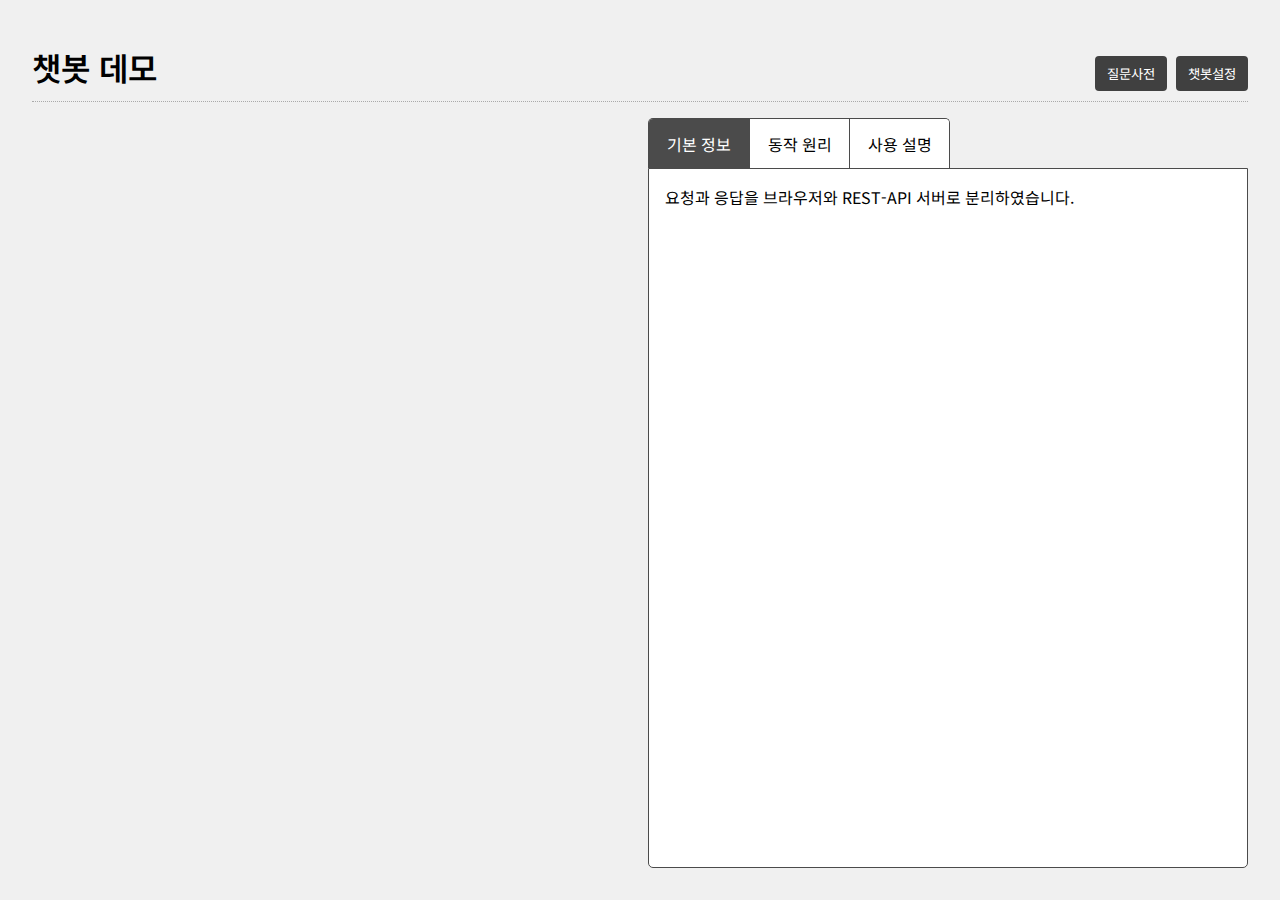
<file: index.html>
<!DOCTYPE html>
<html lang="ko">
<head>
    <meta charset="UTF-8">
    <meta name="viewport" content="width=device-width, initial-scale=1.0">
    <title>챗봇 테스트</title>
    <link href="./index.css" rel="stylesheet"/>
    <script src="./chatbot_class/chatbot.js"></script>
    <script>
        window.endpoint = "https://port-0-chatbot-m46rfl8i392c6299.sel4.cloudtype.app";
        //window.endpoint = "http://localhost:3000";
    </script>
</head>
<body>

    <div class="container">
        <div class="title">
            <span>챗봇 데모</span>
            <div>
                <button id="dialogue">
                    질문사전
                </button>
                <button id="chatbotConfig">
                    챗봇설정
                </button>
            </div>
        </div>
        <div class="content">
            <div id="chatbotContainer">
                <div id="chatbot"></div>
            </div>
            <div id="info">
                <div class="menu">
                    <div class="menuItem active" data-menu_idx="0">기본 정보</div>
                    <div class="menuItem" data-menu_idx="1">동작 원리</div>
                    <div class="menuItem" data-menu_idx="2">사용 설명</div>
                </div>
                <div class="infoContent">
                    <div class="infoContentItem active" id="info0">
                        요청과 응답을 브라우저와 REST-API 서버로 분리하였습니다. 
                    </div>
                    <div class="infoContentItem" id="info1">
                        동작원리
                    </div>
                    <div class="infoContentItem" id="info2">
                        사용설명
                    </div>
                </div>
            </div>
        </div>
    </div>

    <script>
        window.chatbot = new Chatbot("#chatbot", {
            width: "100%",
            height: "100%"
        });

        let dialoguePop;
        document.querySelector("#dialogue").addEventListener("click", (e) => {
            if(dialoguePop && !dialoguePop.closed) {
                dialoguePop.focus();
                return;
            }
            dialoguePop = window.open("./dialogue.html", "_blank", "width=600, height=900, top=0, right=0");
        });

        let configPop;
        document.querySelector("#chatbotConfig").addEventListener("click", (e) => {
            if(configPop && !configPop.closed) {
                configPop.focus();
                return;
            }
            configPop = window.open("./config.html", "_blank", "width=600, height=600");
        });

        let menus = document.querySelectorAll(".menuItem");
        menus.forEach((v,i) => {
            v.addEventListener("click", (e) => {

                menus.forEach(v => v.classList.remove("active"));
                v.classList.add("active");

                let targetIdx = e.target.getAttribute("data-menu_idx");
                let contents = document.querySelectorAll(".infoContentItem");
                contents.forEach((v)=>{
                    v.classList.remove("active");
                    if(v.id == ('info' + targetIdx)) v.classList.add("active");
                });
            });
        });

    </script>

</body>
</html>
</file>
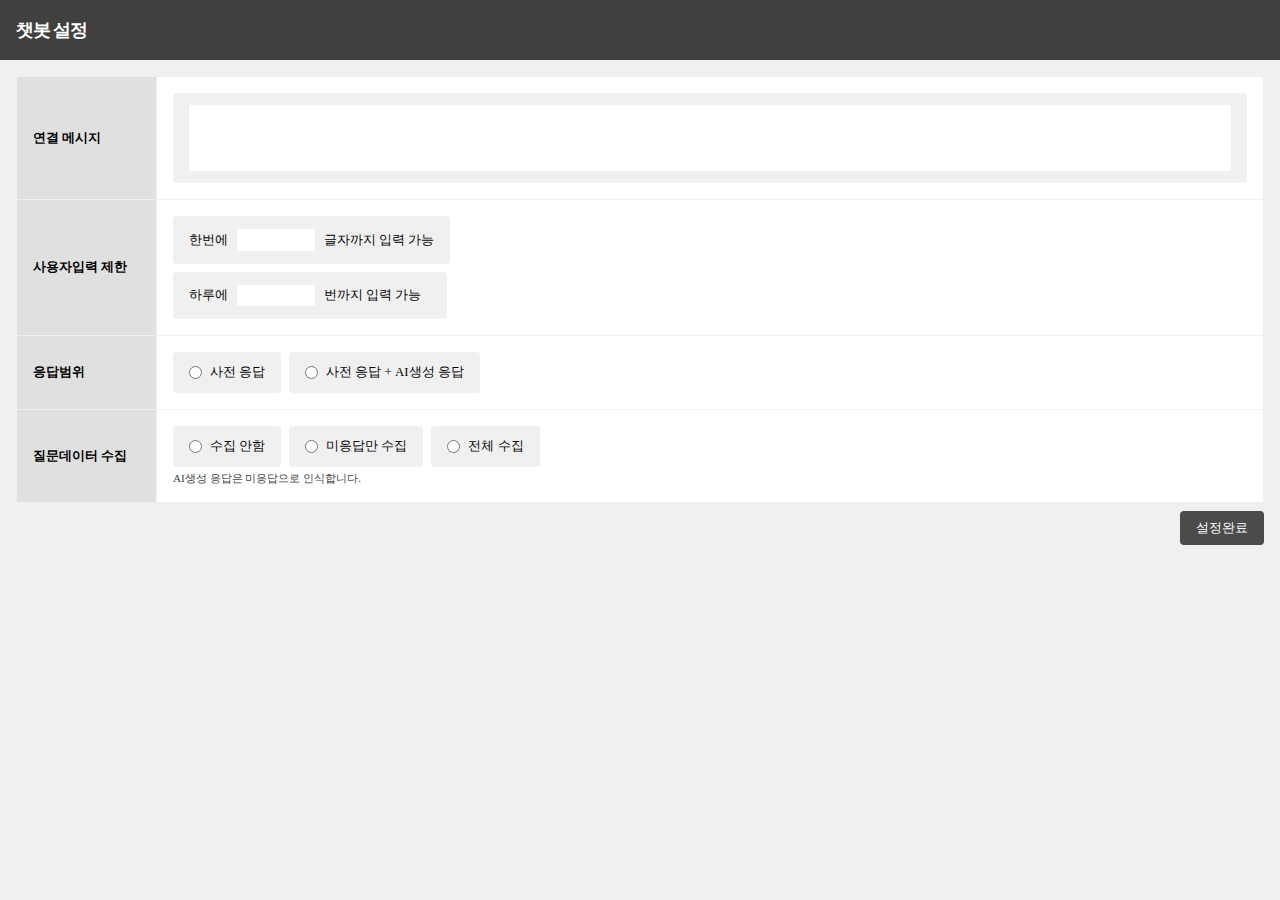
<file: config.html>
<!DOCTYPE html>
<html lang="ko">
<head>
    <meta charset="UTF-8">
    <meta name="viewport" content="width=device-width, initial-scale=1.0">
    <title>챗봇 설정</title>
    <link href="./config.css" rel="stylesheet"/>
</head>
<body>
    <div id="config">
        <div class="title">
            챗봇 설정
        </div>
        <div class="content">
            <table class="board">
                <tbody>

                    <tr>
                        <th>
                            연결 메시지
                        </th>
                        <td>
                            <div class="labelDiv">
                                <label for="firstMsg" class="w100p">
                                    <textarea id="firstMsg" class="w100p" rows="4" spellcheck="false"></textarea>
                                </label>
                            </div>
                        </td>
                    </tr>

                    <tr>
                        <th>
                            사용자입력 제한
                        </th>
                        <td>
                            <div class="labelDiv">
                                <label for="inputByte">
                                    <span class="labelSpan">한번에</span>
                                    <input type="text" id="inputByte" class="configInput" spellcheck="false">
                                    <span class="labelSpan">글자까지 입력 가능</span>
                                </label>
                            </div>
                            <div class="labelDiv">
                                <label for="inputCount">
                                    <span class="labelSpan">하루에</span>
                                    <input type="text" id="inputCount" class="configInput" spellcheck="false">
                                    <span class="labelSpan">번까지 입력 가능&nbsp;&nbsp;&nbsp;</span>
                                </label>
                            </div>
                        </td>
                    </tr>

                    <tr>
                        <th>
                            응답범위
                        </th>
                        <td>
                            <div class="labelDiv">
                                <label for="textGenerateOn">
                                    <input type="radio" id="textGenerateOn" name="textGenerate" value="0">
                                    사전 응답
                                </label>
                                <label for="textGenerateOff">
                                    <input type="radio" id="textGenerateOff" name="textGenerate" value="1">
                                    사전 응답 + AI생성 응답
                                </label>
                            </div>
                        </td>
                    </tr>

                    <tr>
                        <th>
                            질문데이터 수집
                        </th>
                        <td>
                            <div class="labelDiv">
                                <label for="dataSave0">
                                    <input type="radio" id="dataSave0" name="dataSave" value="0">
                                    수집 안함
                                </label>
                                <label for="dataSave1">
                                    <input type="radio" id="dataSave1" name="dataSave" value="1">
                                    미응답만 수집
                                </label>
                                <label for="dataSave2">
                                    <input type="radio" id="dataSave2" name="dataSave" value="2">
                                    전체 수집
                                </label>
                            </div>
                            <div class="addInfo">
                                AI생성 응답은 미응답으로 인식합니다. 
                            </div>
                        </td>
                    </tr>

                </tbody>
            </table>
            <div class="saveAll">
                <button id="saveAllBtn">
                    설정완료
                </button>
            </div>
        </div>
        <div class="footer">
            
        </div>
    </div>

    <script>
        let commonEndpoint = window.opener.endpoint;
        let getConfigEndpoint = commonEndpoint + "/getConfig";
        let setConfigEndpoint = commonEndpoint + "/setConfig";
        const getConfig = async () => {
            let response = await fetch(getConfigEndpoint);
            let resObj = await response.json();
            if(resObj.cd !== '0000') {
                alert(resObj.msg);
                return;
            }
            let config = resObj.config;
            console.log("config : ", config);
            let firstMsg = document.querySelector("#firstMsg");
            firstMsg.value = config.firstMsg;
            let inputByte = document.querySelector("#inputByte");
            inputByte.value = config.onceLimit;
            let inputCount = document.querySelector("#inputCount");
            inputCount.value = config.dayLimit;
            let responseAreas = document.querySelectorAll("input[name='textGenerate']");
            responseAreas.forEach((item, idx)=>{
                if(item.value == config.responseArea) {
                    item.checked = true;
                } else {
                    item.checked = false;
                }
            });
            let dataSaves = document.querySelectorAll("input[name='dataSave']");
            dataSaves.forEach((item, idx)=>{
                if(item.value == config.dataSave) {
                    item.checked = true;
                } else {
                    item.checked = false;
                }
            });
        }
        getConfig();

        document.querySelector("#saveAllBtn").addEventListener("click", async (e) => {
            let param = {
                firstMsg : document.querySelector("#firstMsg").value,
                onceLimit : document.querySelector("#inputByte").value,
                dayLimit : document.querySelector("#inputCount").value,
                responseArea : document.querySelector("input[name='textGenerate']:checked").value,
                dataSave : document.querySelector("input[name='dataSave']:checked").value,
            }
            let response = await fetch(setConfigEndpoint, {
                method: "POST",
                body: JSON.stringify(param),
                headers: {"Content-Type":"application/json"}
            });
            let result = await response.json();
            alert(result.msg);
            if(result.cd == '0000') {
                if(window.opener) {
                    await window.opener.chatbot.setConfig();
                }
            }
        });
    </script>

</body>
</html>
</file>
<file: index.css>
@import url('https://fonts.googleapis.com/css2?family=Noto+Sans+KR:wght@100;300;400;500;700;900&display=swap');

* {
    box-sizing: border-box;
    margin: 0;
    padding: 0;
    font-family:'Noto Sans KR', 'Helvetica Neue', 'Arial', sans-serif;
}

body, html {
    width:100%;
    height:100%;
}

body {
    background-color: #f0f0f0;
    padding: 2rem;
    display: flex;
    justify-content: center;
    align-items: center;
}

button {
    cursor: pointer;
    border: none;
    outline: none;
    background-color: #404040;
    color: #fff;
    padding: 0.5rem 0.75rem;
    border-radius: 4px;
}

.container {
    width: 100%;
    height: 100%;
    display: flex;
    flex-direction: column;
}
.title {
    width: 100%;
    height: 70px;
    font-weight: 600;
    font-size: 2rem;
    border-bottom: 1px dotted #aaa;
    display: flex;
    justify-content: space-between;
    align-items: center
}

.content {
    width: 100%;
    margin-top: 1rem;
    flex-grow: 1;
    display: flex;
    justify-content: start;
    align-items: center;
    gap: 1rem;
    flex-wrap: wrap;
}
#chatbotContainer {
    width: 600px;
    height: 100%;
}

#info {
    flex-grow: 1;
    height: 100%;
    overflow: hidden;
    display: flex;
    flex-direction: column;
}

.menu {
    width: fit-content;
    height: 50px;
    border: 1px solid #4b4b4b;
    border-radius: 5px 5px 0 0;
    border-bottom: none;
    overflow: hidden;
    display: flex;
}
.menuItem {
    width: fit-content;
    height: 100%;
    padding: 0 1rem;
    min-width: 100px;
    background-color: #fff;
    display: flex;
    justify-content: center;
    align-items: center;
    cursor: pointer;
}
.menuItem.active {
    background-color: #4b4b4b;
    color: #fff;
}
.menuItem + .menuItem {
    border-left: 1px solid #4b4b4b;
}

.infoContent {
    width: 100%;
    flex-grow: 1;
    border: 1px solid #4b4b4b;
    border-radius: 0 0 5px 5px;
    background-color: #fff;
}

.infoContentItem {
    display: none;
    padding: 1rem;
}

.infoContentItem.active {
    display: block;
}
</file>
<file: config.css>
* {
    margin: 0;
    padding: 0;
    box-sizing: border-box;
}
body, html {
    width: 100%;
    height: 100%;
}

#config {
    width: 100%;
    height: 100%;
    background-color: #f0f0f0;
}

.title {
    width: 100%;
    height: 60px;
    background-color: #404040;
    color: #fff;
    font-weight: bold;
    letter-spacing: -1px;
    font-size: 1.1rem;
    display: flex;
    align-items: center;
    padding: 0 1rem;
}

.content {
    padding: 1rem;
    font-size: 0.8rem;
}
.saveAll {
    margin-top: 0.5rem;
    width: 100%;
    text-align: end;
}
#saveAllBtn {
    padding: 0.5rem 1rem;
    background-color: #4b4b4b;
    color: #fff;
    border: none;
    outline: none;
    border-radius: 4px;
    cursor: pointer;
}
.board {
    table-layout: fixed;
    border-collapse: collapse;
    width: 100%;
    border-radius: 4px;
    overflow: hidden;
}
.board tr th, .board tr td {
    padding: 1rem;
    border: 1px solid #f0f0f0;
    background-color: #fff;
    position: relative;
}

.board tr th {
    width: 140px;
    text-align: start;
    background-color: #e0e0e0;
}

.labelDiv {
    display: flex;
    justify-content: start;
    align-items: center;
    gap: 0.5rem;
}

.labelDiv + .labelDiv {
    margin-top: 0.5rem;
}

.labelSpan {
    display: flex;
    align-items: center;
}

.labelDiv > label {
    width: fit-content;
    display: flex;
    background-color: #f0f0f0;
    border-radius: 4px;
    padding: 0.75rem 1rem;
    gap: 0.5rem;
}

.configInput {
    border: 1px solid #f0f0f0;
    outline: none;
    padding: 0.2rem;
}

#inputByte {
    width: 80px;
    text-align: end;
}

#inputCount {
    width: 80px;
    text-align: end;
}

.addInfo {
    font-size: 0.7rem;
    color: #444;
    margin-top: 0.25rem;
}

#firstMsg {
    resize: none;
    border: none;
    outline: none;
}

.w100p {
    width: 100% !important;
    padding: 0.2rem;
}
</file>
